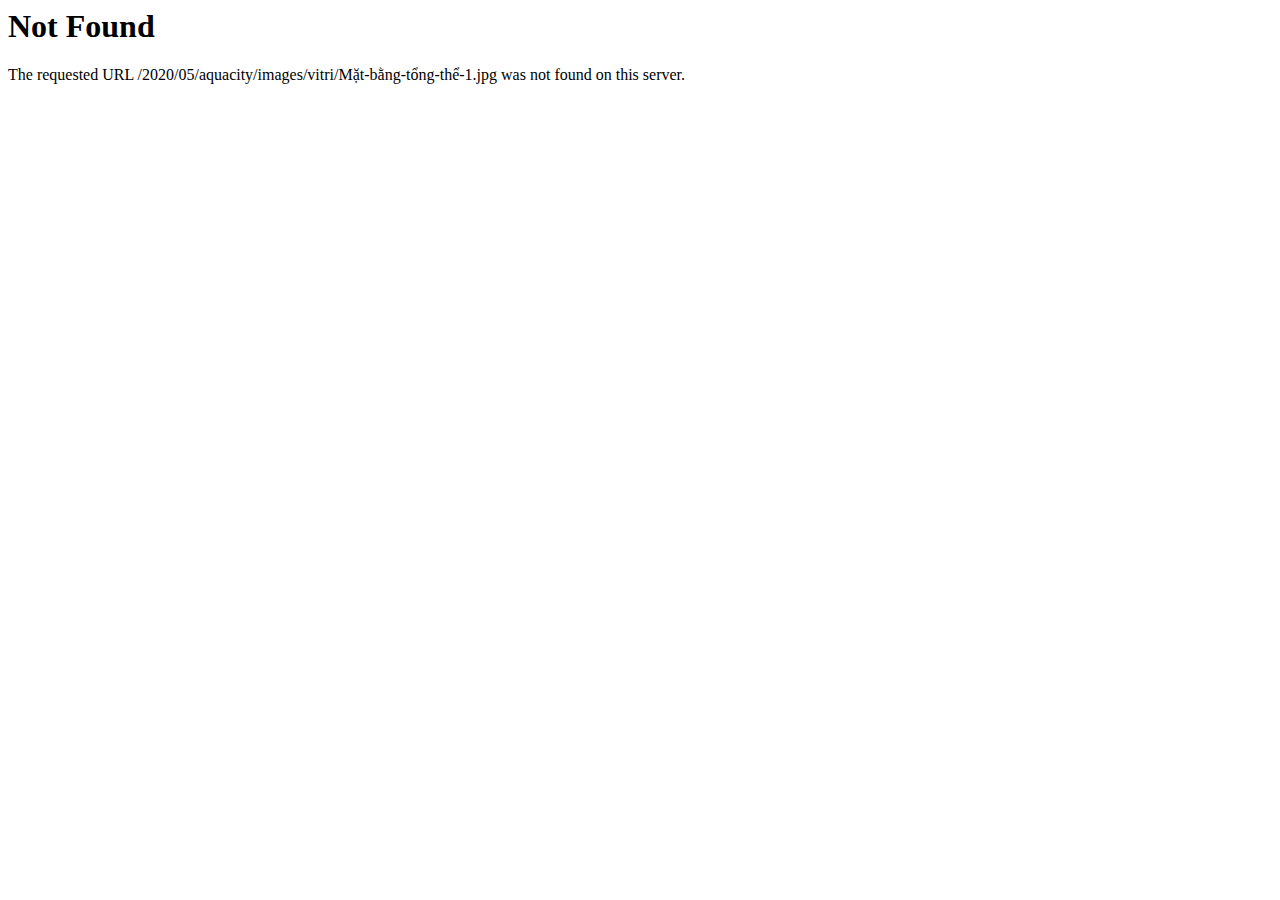
<file: images/vitri/Mặt-bằng-tổng-thể-1.html>
<!DOCTYPE HTML PUBLIC "-//IETF//DTD HTML 2.0//EN">
<html><head>
<title>404 Not Found</title>
</head><body>
<h1>Not Found</h1>
<p>The requested URL /2020/05/aquacity/images/vitri/Mặt-bằng-tổng-thể-1.jpg was not found on this server.</p>
</body></html>
</file>
